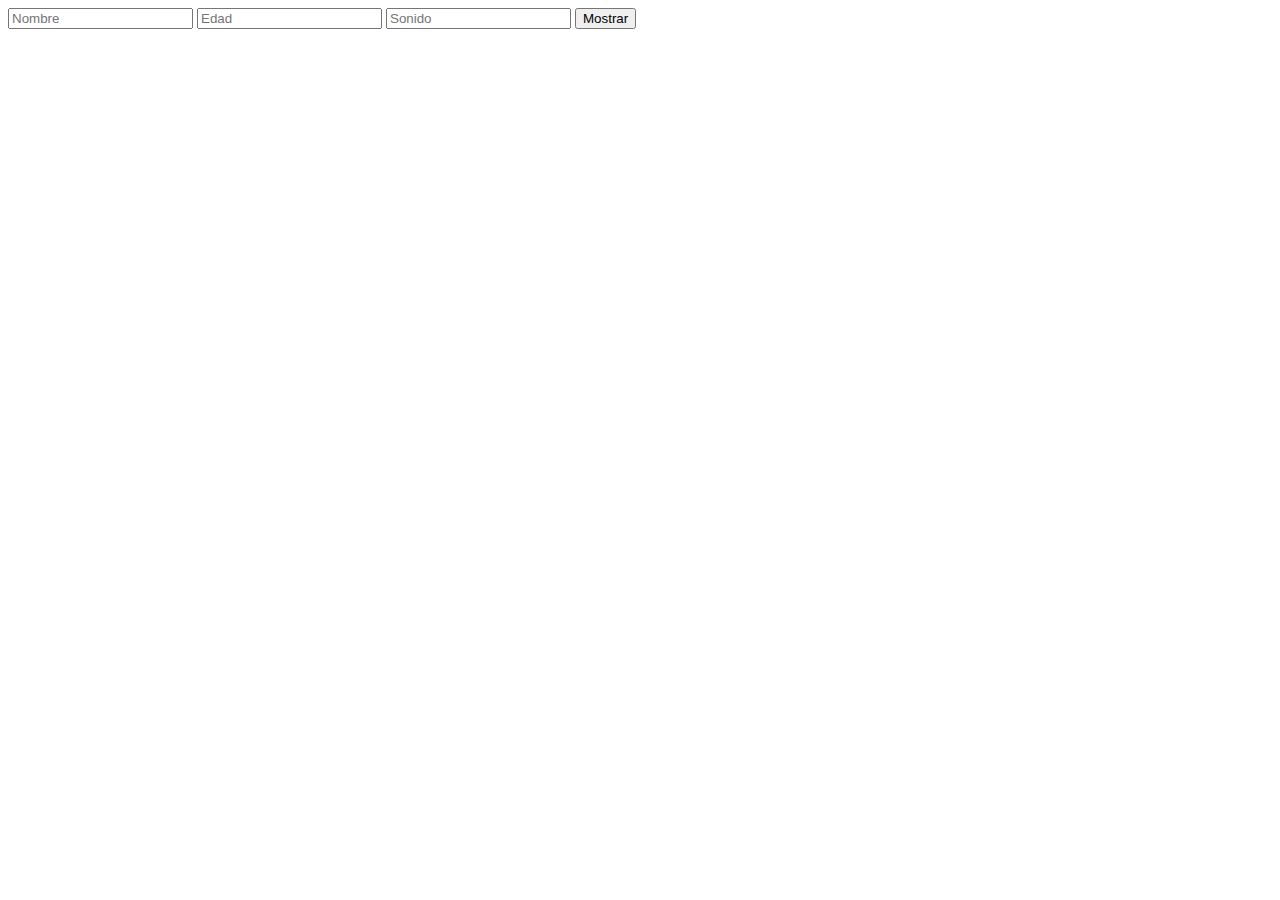
<file: punto 2/punto2.html>
<!DOCTYPE html>
<html lang="en">
<head>
    <meta charset="UTF-8">
    <meta http-equiv="X-UA-Compatible" content="IE=edge">
    <meta name="viewport" content="width=device-width, initial-scale=1.0">
    <title>Punto 2 taller Doom basico</title>
    <script src="punto2.js" defer></script>
</head>
<body>
    <form id="form">
        <input type="text" name="nombre" placeholder="Nombre">
        <input type="text" name="edad" placeholder="Edad">
        <input type="text" name="sonido" placeholder="Sonido">
        <button type="submit">Mostrar</button>
    </form>
    <div id="mostrar"></div>
   
</body>
</html>
</file>
